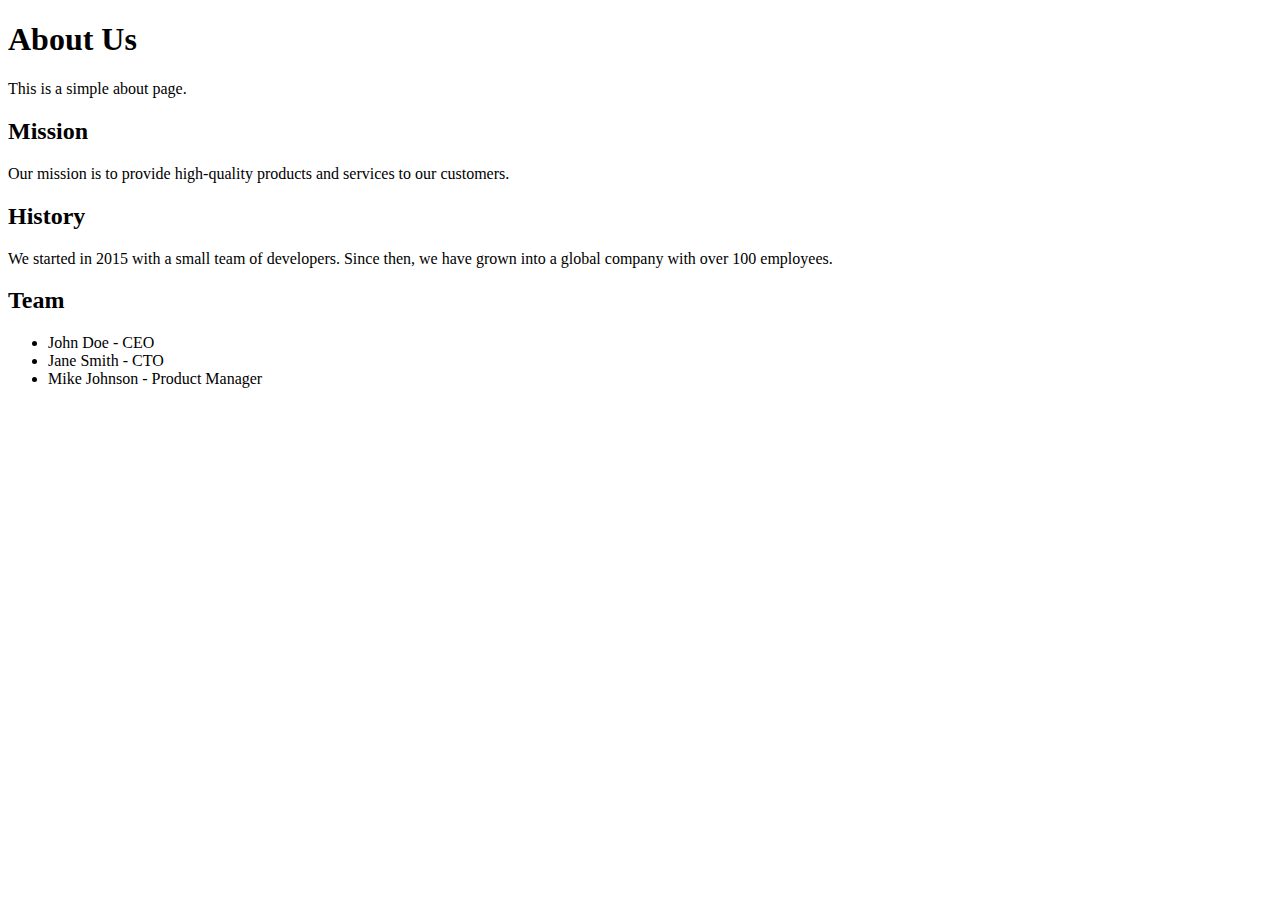
<file: about.html>
<!DOCTYPE html>
<html lang="en">
<head>
    <meta charset="UTF-8">
    <meta name="viewport" content="width=device-width, initial-scale=1.0">
    <title>About Us</title>
    <meta name="description" content="Learn more about our company and its mission.">
</head>
<body>
    <h1>About Us</h1>
    <p>This is a simple about page.</p>

    <section id="mission">
        <h2>Mission</h2>
        <p>Our mission is to provide high-quality products and services to our customers.</p>
    </section>

    <section id="history">
        <h2>History</h2>
        <p>We started in 2015 with a small team of developers. Since then, we have grown into a global company with over 100 employees.</p>
    </section>

    <section id="team">
        <h2>Team</h2>
        <ul>
            <li>John Doe - CEO</li>
            <li>Jane Smith - CTO</li>
            <li>Mike Johnson - Product Manager</li>
        </ul>
    </section>
</body>
</html>
</file>
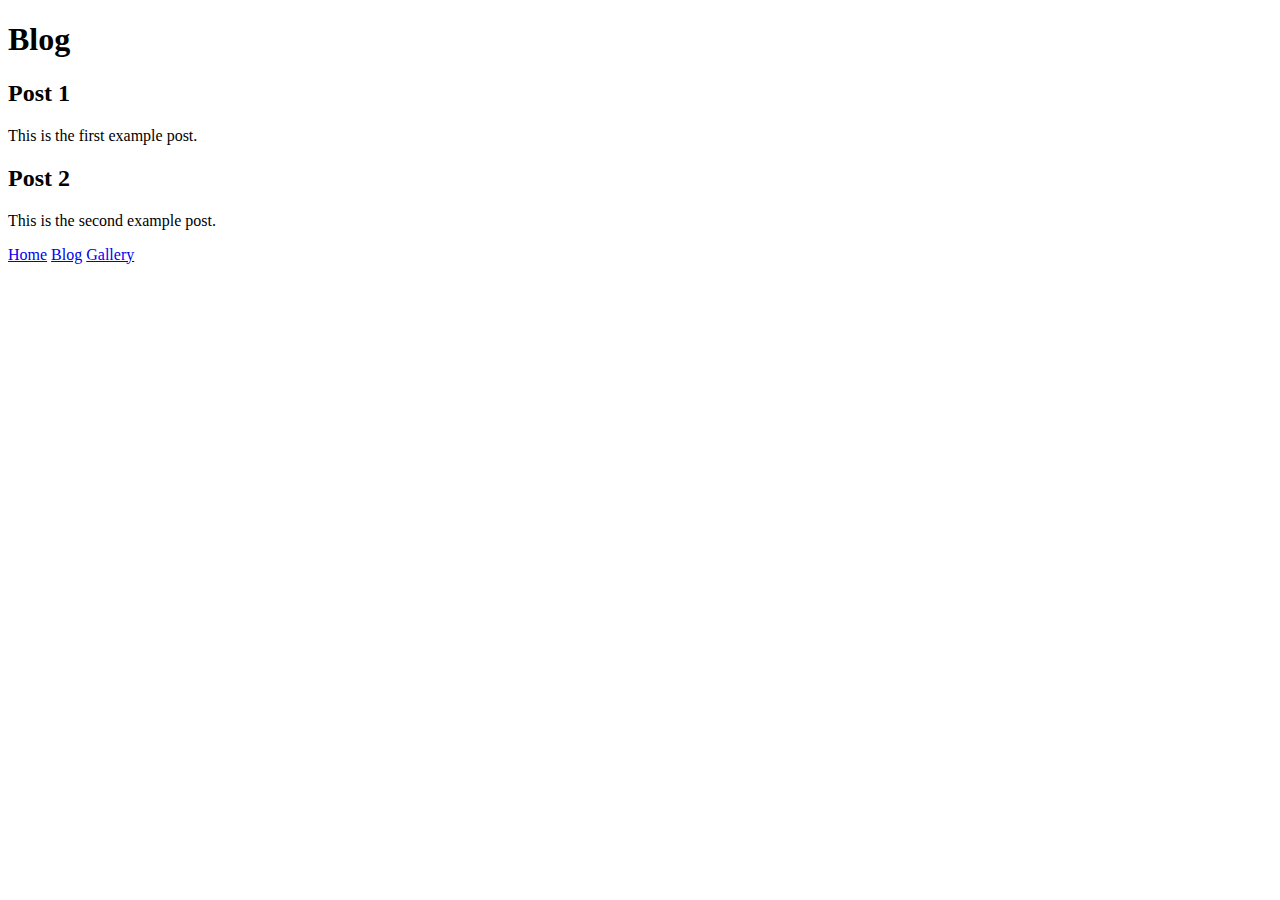
<file: blog.html>
<!DOCTYPE html>
<html lang="en">
<head>
    <meta charset="UTF-8">
    <meta name="viewport" content="width=device-width, initial-scale=1.0">
    <title>Blog</title>
</head>
<body>
    <h1>Blog</h1>
    <article>
        <h2>Post 1</h2>
        <p>This is the first example post.</p>
    </article>
    <article>
        <h2>Post 2</h2>
        <p>This is the second example post.</p>
    </article>
    <nav>
        <a href='index.html'>Home</a>
        <a href='blog.html'>Blog</a>
        <a href='gallery.html'>Gallery</a>
    </nav>
</body>
</html>
</file>
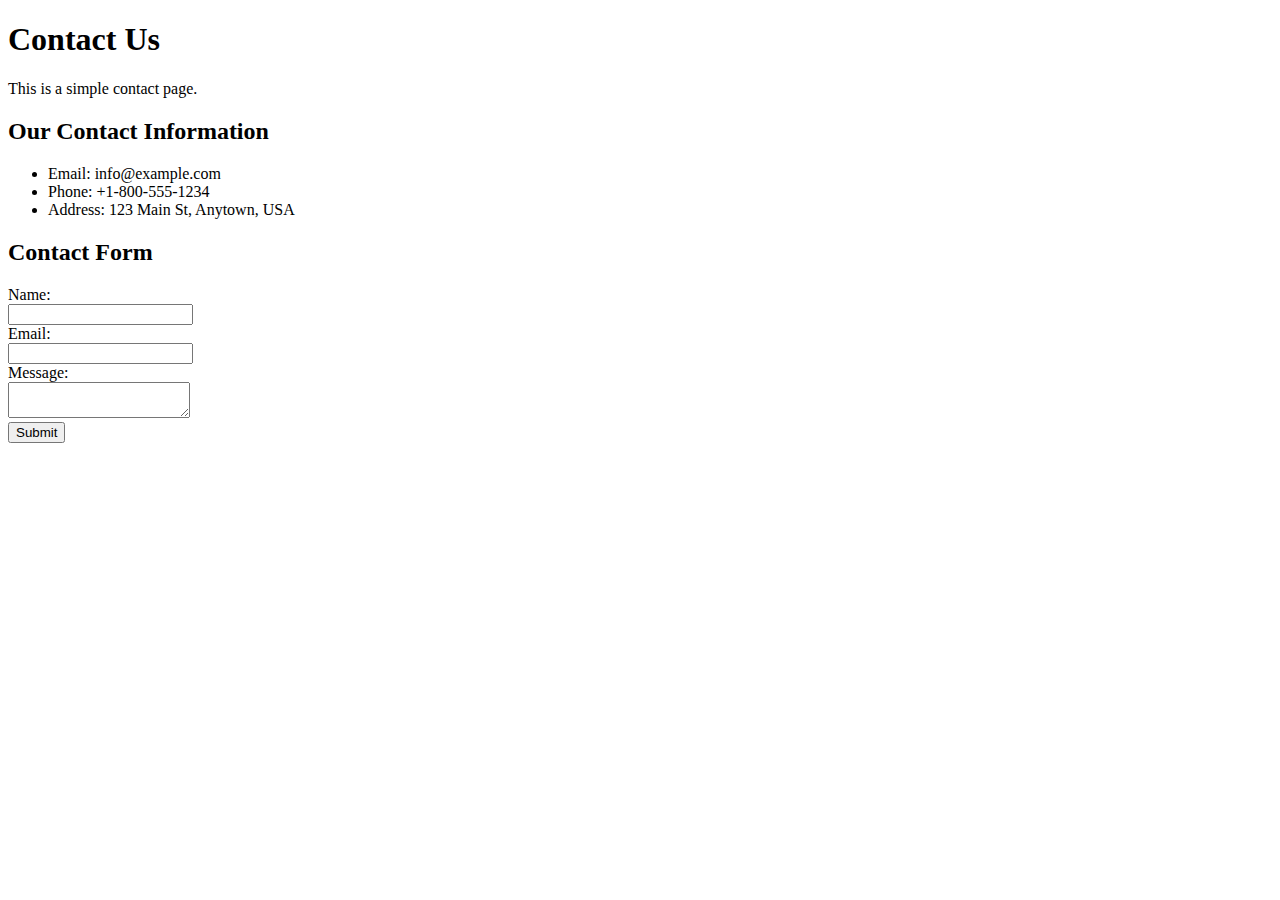
<file: contacts.html>
<!DOCTYPE html>
<html lang="en">
<head>
    <meta charset="UTF-8">
    <meta name="viewport" content="width=device-width, initial-scale=1.0">
    <title>Contact Us</title>
    <meta name="description" content="Get in touch with us for any questions or inquiries.">
</head>
<body>
    <h1>Contact Us</h1>
    <p>This is a simple contact page.</p>

    <h2>Our Contact Information</h2>
    <ul>
        <li>Email: info@example.com</li>
        <li>Phone: +1-800-555-1234</li>
        <li>Address: 123 Main St, Anytown, USA</li>
    </ul>

    <h2>Contact Form</h2>
    <form action="/submit-contact" method="post">
        <label for="name">Name:</label><br>
        <input type="text" id="name" name="name"><br>
        <label for="email">Email:</label><br>
        <input type="email" id="email" name="email"><br>
        <label for="message">Message:</label><br>
        <textarea id="message" name="message"></textarea><br>
        <input type="submit" value="Submit">
    </form>
</body>
</html>
</file>
